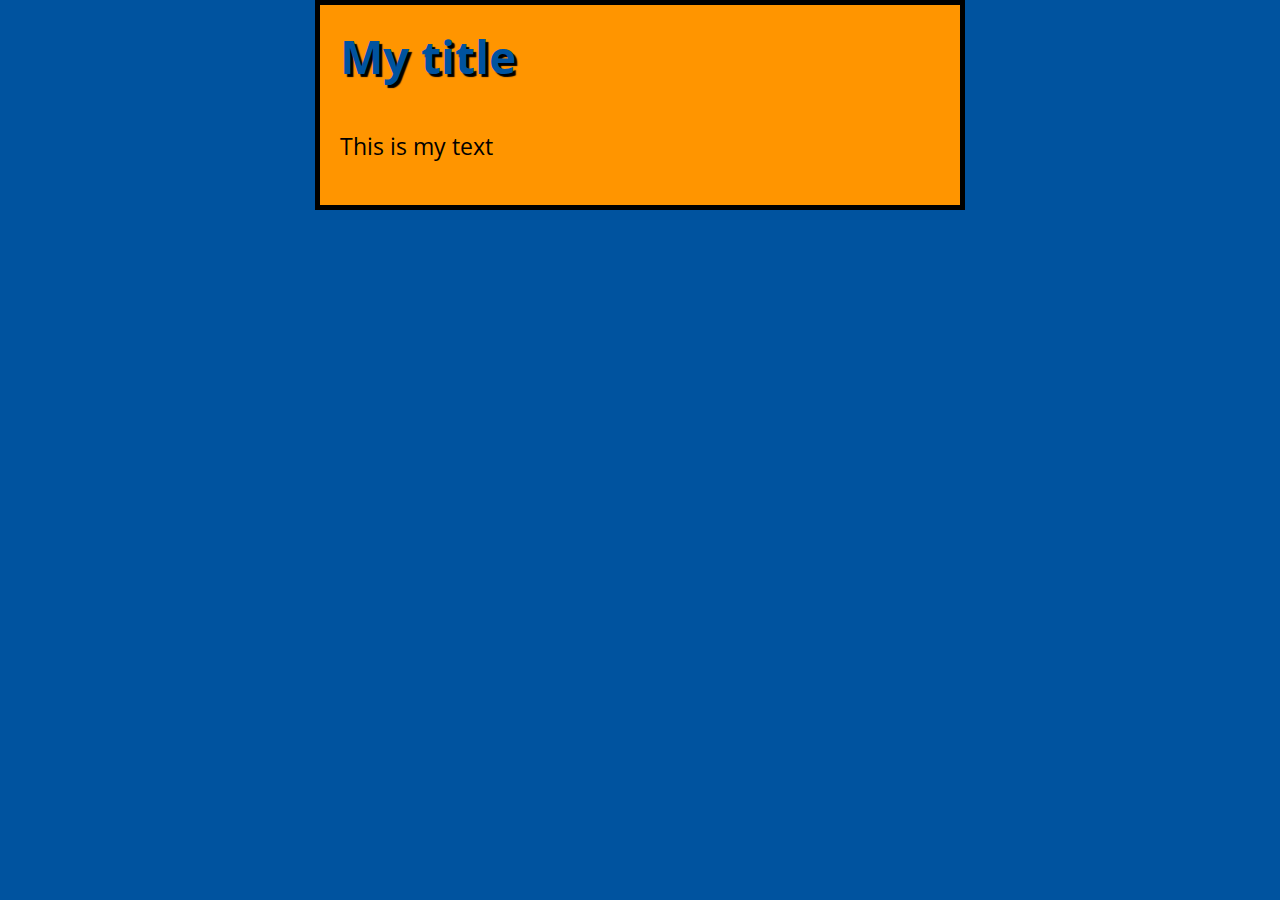
<file: 00_Basic_HTML/index.html>
<!DOCTYPE html>
<html lang="en">
    <head>
        <meta charset="utf-8">
        <link href="https://fonts.googleapis.com/css?family=Open+Sans" rel="stylesheet">
        <link href="styles/style.css" rel="stylesheet">
        <title>This is my first site</title>
    </head>
    <body>
        <h1>My title</h1>
        <p>
            This is my text
        </p>

    </body>

</html>
</file>
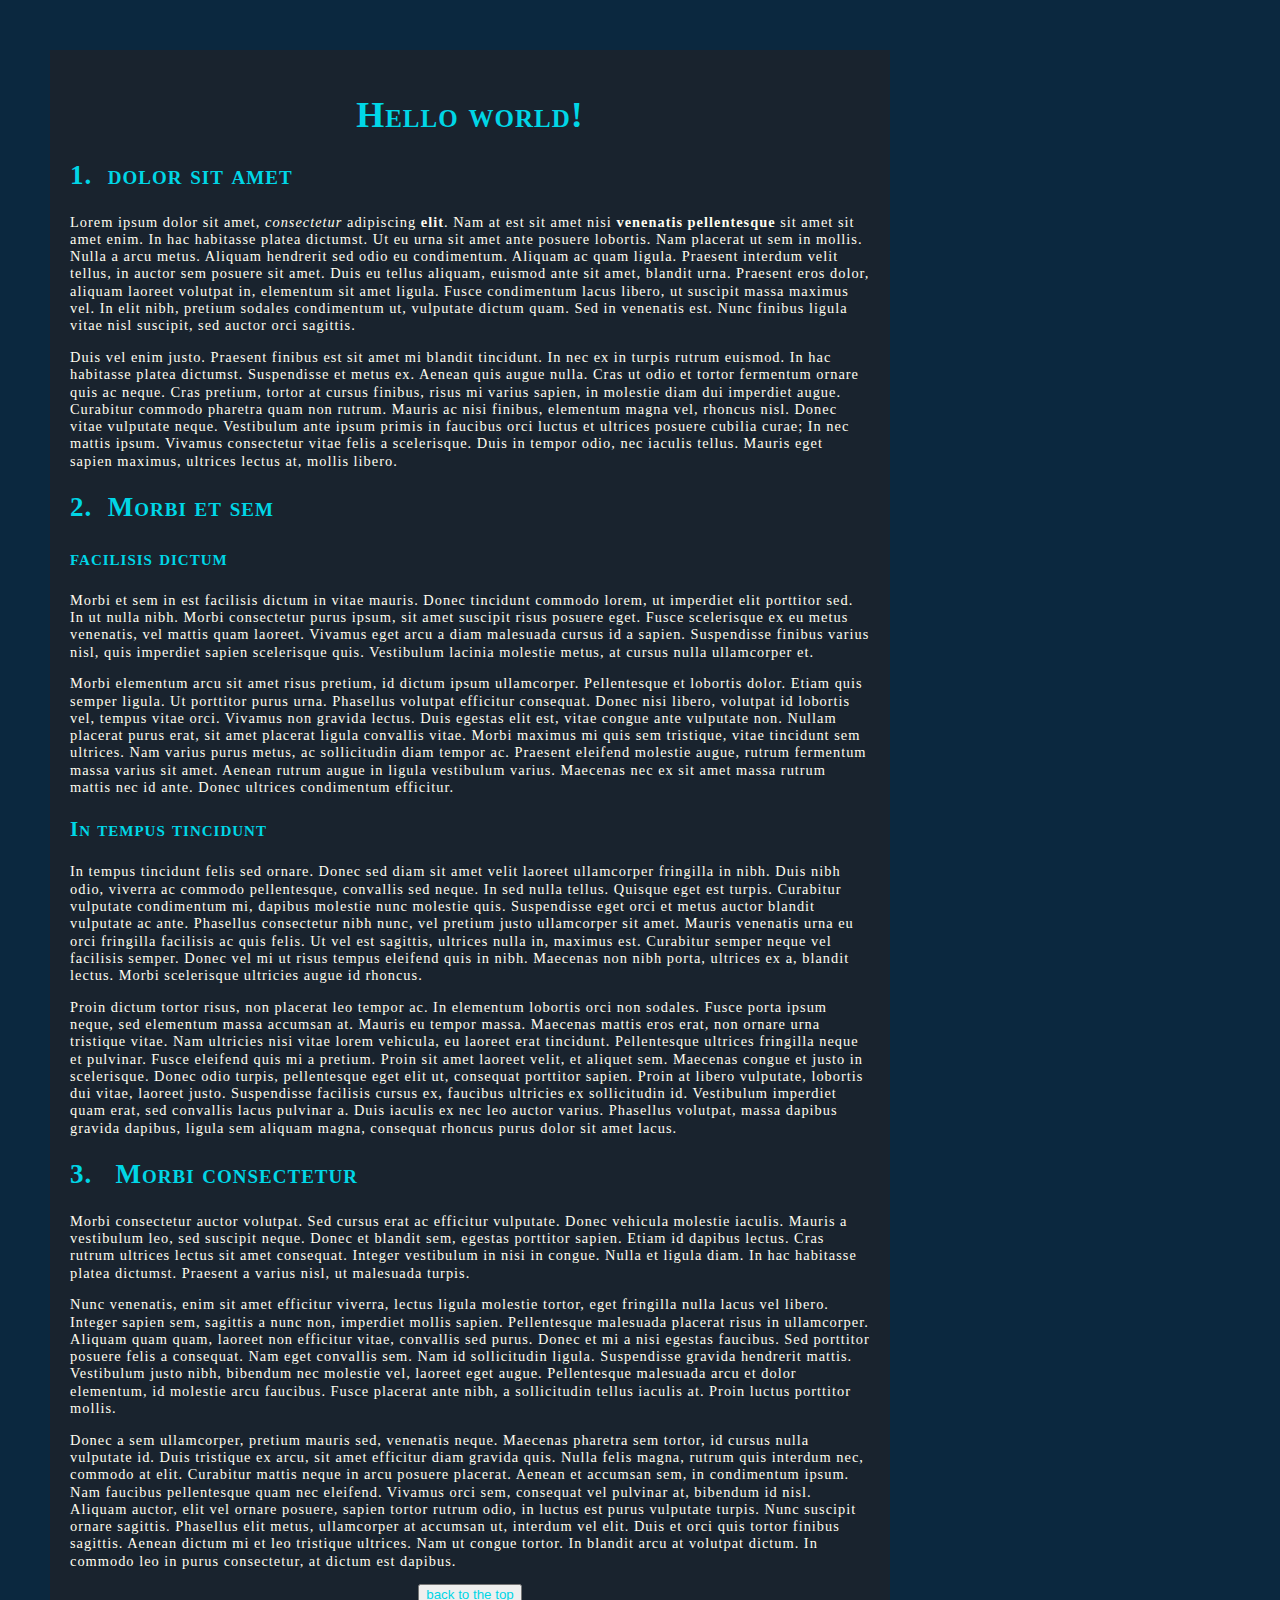
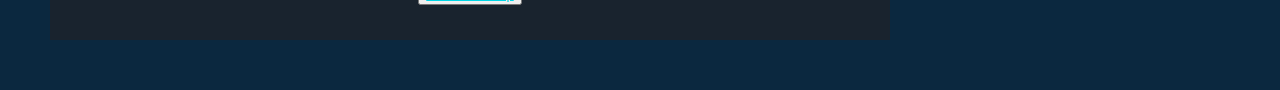
<file: 01_myFirstTest/index.html>
<!DOCTYPE html>

<html lang="en">
    <head>
        <meta charset="utf-8">
        <title>my small project</title>
        
        <link href="styles/style.css" rel="stylesheet">
    </head>
    <body id="body">
        <h1>Lorem ipsum</h1>
        <h2>dolor sit amet</h2>
        <p>
            Lorem ipsum dolor sit amet, <em>consectetur</em> adipiscing <b>elit</b>. Nam at est sit amet nisi <b>venenatis pellentesque</b> sit amet sit amet enim. In hac habitasse platea dictumst. Ut eu urna sit amet ante posuere lobortis. Nam placerat ut sem in mollis. Nulla a arcu metus. Aliquam hendrerit sed odio eu condimentum. Aliquam ac quam ligula. Praesent interdum velit tellus, in auctor sem posuere sit amet. Duis eu tellus aliquam, euismod ante sit amet, blandit urna. Praesent eros dolor, aliquam laoreet volutpat in, elementum sit amet ligula. Fusce condimentum lacus libero, ut suscipit massa maximus vel. In elit nibh, pretium sodales condimentum ut, vulputate dictum quam. Sed in venenatis est. Nunc finibus ligula vitae nisl suscipit, sed auctor orci sagittis.
        </p>


        <p>
            Duis vel enim justo. Praesent finibus est sit amet mi blandit tincidunt. In nec ex in turpis rutrum euismod. In hac habitasse platea dictumst. Suspendisse et metus ex. Aenean quis augue nulla. Cras ut odio et tortor fermentum ornare quis ac neque. Cras pretium, tortor at cursus finibus, risus mi varius sapien, in molestie diam dui imperdiet augue. Curabitur commodo pharetra quam non rutrum. Mauris ac nisi finibus, elementum magna vel, rhoncus nisl. Donec vitae vulputate neque. Vestibulum ante ipsum primis in faucibus orci luctus et ultrices posuere cubilia curae; In nec mattis ipsum. Vivamus consectetur vitae felis a scelerisque. Duis in tempor odio, nec iaculis tellus. Mauris eget sapien maximus, ultrices lectus at, mollis libero.
        </p>

        <h2>Morbi et sem</h2>
        <h3>facilisis dictum</h3>
        <p>
            Morbi et sem in est facilisis dictum in vitae mauris. Donec tincidunt commodo lorem, ut imperdiet elit porttitor sed. In ut nulla nibh. Morbi consectetur purus ipsum, sit amet suscipit risus posuere eget. Fusce scelerisque ex eu metus venenatis, vel mattis quam laoreet. Vivamus eget arcu a diam malesuada cursus id a sapien. Suspendisse finibus varius nisl, quis imperdiet sapien scelerisque quis. Vestibulum lacinia molestie metus, at cursus nulla ullamcorper et.
        </p>

        <p>
            Morbi elementum arcu sit amet risus pretium, id dictum ipsum ullamcorper. Pellentesque et lobortis dolor. Etiam quis semper ligula. Ut porttitor purus urna. Phasellus volutpat efficitur consequat. Donec nisi libero, volutpat id lobortis vel, tempus vitae orci. Vivamus non gravida lectus. Duis egestas elit est, vitae congue ante vulputate non. Nullam placerat purus erat, sit amet placerat ligula convallis vitae. Morbi maximus mi quis sem tristique, vitae tincidunt sem ultrices. Nam varius purus metus, ac sollicitudin diam tempor ac. Praesent eleifend molestie augue, rutrum fermentum massa varius sit amet. Aenean rutrum augue in ligula vestibulum varius. Maecenas nec ex sit amet massa rutrum mattis nec id ante. Donec ultrices condimentum efficitur.
        </p>
        <h3>In tempus tincidunt</h3>
        <p>
            In tempus tincidunt felis sed ornare. Donec sed diam sit amet velit laoreet ullamcorper fringilla in nibh. Duis nibh odio, viverra ac commodo pellentesque, convallis sed neque. In sed nulla tellus. Quisque eget est turpis. Curabitur vulputate condimentum mi, dapibus molestie nunc molestie quis. Suspendisse eget orci et metus auctor blandit vulputate ac ante. Phasellus consectetur nibh nunc, vel pretium justo ullamcorper sit amet. Mauris venenatis urna eu orci fringilla facilisis ac quis felis. Ut vel est sagittis, ultrices nulla in, maximus est. Curabitur semper neque vel facilisis semper. Donec vel mi ut risus tempus eleifend quis in nibh. Maecenas non nibh porta, ultrices ex a, blandit lectus. Morbi scelerisque ultricies augue id rhoncus.
        </p>

        <p>
            Proin dictum tortor risus, non placerat leo tempor ac. In elementum lobortis orci non sodales. Fusce porta ipsum neque, sed elementum massa accumsan at. Mauris eu tempor massa. Maecenas mattis eros erat, non ornare urna tristique vitae. Nam ultricies nisi vitae lorem vehicula, eu laoreet erat tincidunt. Pellentesque ultrices fringilla neque et pulvinar. Fusce eleifend quis mi a pretium. Proin sit amet laoreet velit, et aliquet sem. Maecenas congue et justo in scelerisque. Donec odio turpis, pellentesque eget elit ut, consequat porttitor sapien. Proin at libero vulputate, lobortis dui vitae, laoreet justo. Suspendisse facilisis cursus ex, faucibus ultricies ex sollicitudin id. Vestibulum imperdiet quam erat, sed convallis lacus pulvinar a. Duis iaculis ex nec leo auctor varius. Phasellus volutpat, massa dapibus gravida dapibus, ligula sem aliquam magna, consequat rhoncus purus dolor sit amet lacus.
        </p>

        <h2> Morbi consectetur</h2>
        <p>
            Morbi consectetur auctor volutpat. Sed cursus erat ac efficitur vulputate. Donec vehicula molestie iaculis. Mauris a vestibulum leo, sed suscipit neque. Donec et blandit sem, egestas porttitor sapien. Etiam id dapibus lectus. Cras rutrum ultrices lectus sit amet consequat. Integer vestibulum in nisi in congue. Nulla et ligula diam. In hac habitasse platea dictumst. Praesent a varius nisl, ut malesuada turpis.
        </p>

        <p>
            Nunc venenatis, enim sit amet efficitur viverra, lectus ligula molestie tortor, eget fringilla nulla lacus vel libero. Integer sapien sem, sagittis a nunc non, imperdiet mollis sapien. Pellentesque malesuada placerat risus in ullamcorper. Aliquam quam quam, laoreet non efficitur vitae, convallis sed purus. Donec et mi a nisi egestas faucibus. Sed porttitor posuere felis a consequat. Nam eget convallis sem. Nam id sollicitudin ligula. Suspendisse gravida hendrerit mattis. Vestibulum justo nibh, bibendum nec molestie vel, laoreet eget augue. Pellentesque malesuada arcu et dolor elementum, id molestie arcu faucibus. Fusce placerat ante nibh, a sollicitudin tellus iaculis at. Proin luctus porttitor mollis.
        </p>

        <p>
            Donec a sem ullamcorper, pretium mauris sed, venenatis neque. Maecenas pharetra sem tortor, id cursus nulla vulputate id. Duis tristique ex arcu, sit amet efficitur diam gravida quis. Nulla felis magna, rutrum quis interdum nec, commodo at elit. Curabitur mattis neque in arcu posuere placerat. Aenean et accumsan sem, in condimentum ipsum. Nam faucibus pellentesque quam nec eleifend. Vivamus orci sem, consequat vel pulvinar at, bibendum id nisl. Aliquam auctor, elit vel ornare posuere, sapien tortor rutrum odio, in luctus est purus vulputate turpis. Nunc suscipit ornare sagittis. Phasellus elit metus, ullamcorper at accumsan ut, interdum vel elit. Duis et orci quis tortor finibus sagittis. Aenean dictum mi et leo tristique ultrices. Nam ut congue tortor. In blandit arcu at volutpat dictum. In commodo leo in purus consectetur, at dictum est dapibus.
        </p>

        <p style="text-align: center;">
            <button><a href=#body>back to the top</a></button>
            
        </p>
        
    </body>
</html>

<script src="scripts/main.js"></script>
</file>
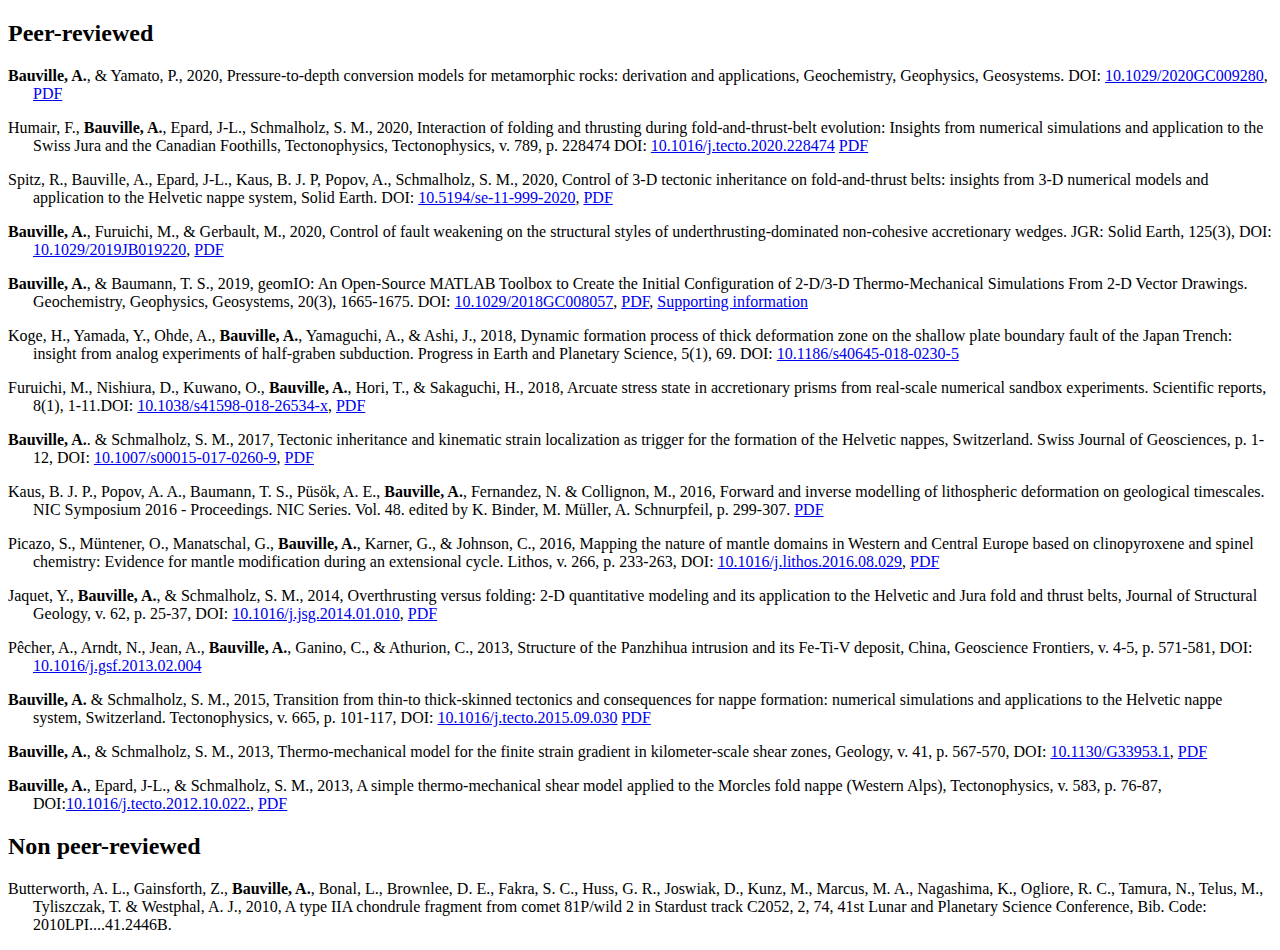
<file: 02_Publication_list/index.html>
<!DOCTYPE html>

<html lang="en">
<head>
    <meta charset="utf-8">
    <title>
        publications
    </title>

    <style>
        .cite_publication {
            text-indent: -25px;
            margin-left: 25px
        }
    </style>

</head>

<body>
    
    <h2>
        Peer-reviewed
    </h2>
    <p class="cite_publication">
        <strong>Bauville, A.</strong>, & Yamato, P., 2020, Pressure-to-depth conversion models for
        metamorphic rocks: derivation and applications, Geochemistry, Geophysics, Geosystems. DOI: <a href="https://doi.org/10.1029/2020GC009280">10.1029/2020GC009280</a>, <a href="https://www.researchgate.net/profile/Arthur-Bauville/publication/348688305_Pressure-to-Depth_Conversion_Models_for_Metamorphic_Rocks_Derivation_and_Applications/links/600faf90299bf14088c091d8/Pressure-to-Depth-Conversion-Models-for-Metamorphic-Rocks-Derivation-and-Applications.pdf">PDF</a>
    </p>
    
    <p class="cite_publication">
        Humair, F., <strong>Bauville, A.</strong>, Epard, J-L., Schmalholz, S. M., 2020, Interaction of folding and thrusting during fold-and-thrust-belt evolution: Insights from numerical simulations and application to the Swiss Jura and the Canadian Foothills, Tectonophysics, Tectonophysics, v. 789, p. 228474 DOI: <a href="https://doi.org/10.1016/j.tecto.2020.228474">10.1016/j.tecto.2020.228474</a> <a href="https://www.researchgate.net/profile/Jean-Luc-Epard/publication/341240409_Interaction_of_folding_and_thrusting_during_fold-and-thrust-belt_evolution_Insights_from_numerical_simulations_and_application_to_the_Swiss_Jura_and_Canadian_Foothills/links/5eb8e28ca6fdcc1f1dcffd72/Interaction-of-folding-and-thrusting-during-fold-and-thrust-belt-evolution-Insights-from-numerical-simulations-and-application-to-the-Swiss-Jura-and-Canadian-Foothills.pdf">PDF</a>
    </p>
    
    <p class="cite_publication">
        Spitz, R., Bauville, A., Epard, J-L., Kaus, B. J. P, Popov, A., Schmalholz, S. M., 2020, Control of 3-D tectonic inheritance on fold-and-thrust belts: insights from 3-D numerical models and application to the Helvetic nappe system, Solid Earth. DOI: <a href="https://doi.org/10.5194/se-11-999-2020">10.5194/se-11-999-2020</a>, <a href="https://www.researchgate.net/publication/342252532_Control_of_3-D_tectonic_inheritance_on_fold-and-thrust_belts_insights_from_3-D_numerical_models_and_application_to_the_Helvetic_nappe_system/fulltext/5eeac0ae299bf1faac5e9fc6/Control-of-3-D-tectonic-inheritance-on-fold-and-thrust-belts-insights-from-3-D-numerical-models-and-application-to-the-Helvetic-nappe-system.pdf">PDF</a>
    </p>

    <p class="cite_publication">
        <strong>Bauville, A.</strong>, Furuichi, M., & Gerbault, M., 2020, Control of fault weakening on the structural
        styles of underthrusting-dominated non-cohesive accretionary wedges. JGR: Solid Earth,
        125(3), DOI: <a href="https://doi.org/10.1029/2019JB019220">10.1029/2019JB019220</a>, <a href="https://www.researchgate.net/profile/Arthur-Bauville/publication/339624541_Control_of_Fault_Weakening_on_the_Structural_Styles_of_Underthrusting-Dominated_Non-Cohesive_Accretionary_Wedges/links/5eba2bd7299bf1287f7fce89/Control-of-Fault-Weakening-on-the-Structural-Styles-of-Underthrusting-Dominated-Non-Cohesive-Accretionary-Wedges.pdf">PDF</a>
    </p>
    <p class="cite_publication">
        <strong>Bauville, A.</strong>, & Baumann, T. S., 2019, geomIO: An Open-Source MATLAB Toolbox to Create
        the Initial Configuration of 2-D/3-D Thermo-Mechanical Simulations From 2-D Vector Drawings. Geochemistry, Geophysics, Geosystems, 20(3), 1665-1675. DOI: <a href="https://doi.org/10.1029/2018GC008057">10.1029/2018GC008057</a>, <a href="https://www.researchgate.net/profile/Tobias-Baumann-4/publication/330763500_geomIO_an_open-source_MATLAB_toolbox_to_create_the_initial_configuration_of_2D3D_thermo-mechanical_simulations_from_2D_vector_drawings/links/5c6e6212a6fdcc404ec2123f/geomIO-an-open-source-MATLAB-toolbox-to-create-the-initial-configuration-of-2D-3D-thermo-mechanical-simulations-from-2D-vector-drawings.pdf">PDF</a>, <a href="https://www.researchgate.net/profile/Arthur-Bauville/publication/331247987_Supporting_Information_for_geomIO_an_open-source_1_MATLAB_toolbox_to_create_the_initial_configuration_of_2D3D_thermo-mechanical_simulations_from_2D_3_vector_drawings/links/5ec49921299bf1c09acbef20/Supporting-Information-for-geomIO-an-open-source-1-MATLAB-toolbox-to-create-the-initial-configuration-of-2D-3D-thermo-mechanical-simulations-from-2D-3-vector-drawings.pdf">Supporting information</a>
    </p>
    <p class="cite_publication">
        Koge, H., Yamada, Y., Ohde, A., <strong>Bauville, A.</strong>, Yamaguchi, A., & Ashi, J., 2018, Dynamic formation process of thick deformation zone on the shallow plate boundary fault of the Japan Trench: insight from analog experiments of half-graben subduction. Progress in Earth and Planetary Science, 5(1), 69. DOI: <a href="https://doi.org/10.1186/s40645-018-0230-5">10.1186/s40645-018-0230-5</a>
    
        
    </p>
    <p class="cite_publication">
        Furuichi, M., Nishiura, D., Kuwano, O., <strong>Bauville, A.</strong>, Hori, T., & Sakaguchi, H., 2018, Arcuate stress state in accretionary prisms from real-scale numerical sandbox experiments. Scientific reports, 8(1), 1-11.DOI:  <a href="https://doi.org/10.1038/s41598-018-26534-x">10.1038/s41598-018-26534-x</a>, <a href="https://www.researchgate.net/journal/Scientific-Reports-2045-2322/publication/325652621_Arcuate_stress_state_in_accretionary_prisms_from_real-scale_numerical_sandbox_experiments/links/5fb53fe34585154a5febcaa6/Arcuate-stress-state-in-accretionary-prisms-from-real-scale-numerical-sandbox-experiments.pdf">PDF</a>
    </p>
    <p class="cite_publication">
        <strong>Bauville, A.</strong>. & Schmalholz, S. M., 2017, Tectonic inheritance and kinematic strain localization
        as trigger for the formation of the Helvetic nappes, Switzerland. Swiss Journal of
        Geosciences, p. 1-12, DOI: <a href="https://doi.org/10.1007/s00015-017-0260-9">10.1007/s00015-017-0260-9</a>, <a href="https://www.researchgate.net/profile/Arthur-Bauville/publication/314173845_Tectonic_inheritance_and_kinematic_strain_localization_as_trigger_for_the_formation_of_the_Helvetic_nappes_Switzerland/links/5eba2c57299bf1287f7fce9e/Tectonic-inheritance-and-kinematic-strain-localization-as-trigger-for-the-formation-of-the-Helvetic-nappes-Switzerland.pdf">PDF</a>
    </p>

    <p class="cite_publication">
        Kaus, B. J. P., Popov, A. A., Baumann, T. S., Püsök, A. E., <strong>Bauville, A.</strong>, Fernandez, N. & Collignon, M., 2016, Forward and inverse modelling of lithospheric deformation on geological timescales. NIC Symposium 2016 - Proceedings. NIC Series. Vol. 48. edited by K. Binder, M. Müller, A. Schnurpfeil, p. 299-307. <a href="https://www.researchgate.net/profile/Marine-Collignon/publication/319164764_Forward_and_Inverse_Modelling_of_Lithospheric_Deformation_on_Geological_Timescales_Forward_and_Inverse_Modelling_of_Lithospheric_Deformation_on_Geological_Timescales/links/599690a60f7e9b91cb0e1679/Forward-and-Inverse-Modelling-of-Lithospheric-Deformation-on-Geological-Timescales-Forward-and-Inverse-Modelling-of-Lithospheric-Deformation-on-Geological-Timescales.pdf">PDF</a>
    </p>

    <p class="cite_publication">
        Picazo, S., Müntener, O., Manatschal, G., <strong>Bauville, A.</strong>, Karner, G., & Johnson, C., 2016, Mapping the nature of mantle domains in Western and Central Europe based on clinopyroxene and spinel chemistry: Evidence for mantle modification during an extensional cycle. Lithos, v. 266, p. 233-263, DOI: <a href="https://doi.org/10.1016/j.lithos.2016.08.029">10.1016/j.lithos.2016.08.029</a>, <a href="https://www.researchgate.net/profile/Suzanne-Picazo/publication/308722220_Mapping_the_nature_of_mantle_domains_in_Western_and_Central_Europe_based_on_clinopyroxene_and_spinel_chemistry_Evidence_for_mantle_modification_during_an_extensional_cycle/links/584039f308ae61f75dcedc35/Mapping-the-nature-of-mantle-domains-in-Western-and-Central-Europe-based-on-clinopyroxene-and-spinel-chemistry-Evidence-for-mantle-modification-during-an-extensional-cycle.pdf">PDF</a>
        
        
    </p>
    <p class="cite_publication">
        Jaquet, Y., <strong>Bauville, A.</strong>, & Schmalholz, S. M., 2014, Overthrusting versus folding: 2-D quantitative modeling and its application to the Helvetic and Jura fold and thrust belts, Journal of Structural Geology, v. 62, p. 25-37, DOI: <a href="https://doi.org/10.1016/j.jsg.2014.01.010">10.1016/j.jsg.2014.01.010</a>, <a href="https://www.researchgate.net/profile/Stefan-Schmalholz/publication/260011074_Viscous_overthrusting_versus_folding_2-D_quantitative_modeling_and_its_application_to_the_Helvetic_and_Jura_fold_and_thrust_belts/links/0f31752f49a5d23abf000000/Viscous-overthrusting-versus-folding-2-D-quantitative-modeling-and-its-application-to-the-Helvetic-and-Jura-fold-and-thrust-belts.pdf">PDF</a>
    </p>
    <p class="cite_publication">
        Pêcher, A., Arndt, N., Jean, A., <strong>Bauville, A.</strong>, Ganino, C., & Athurion, C., 2013, Structure of the Panzhihua intrusion and its Fe-Ti-V deposit, China, Geoscience Frontiers, v. 4-5, p. 571-581, DOI: <a href="https://doi.org/10.1016/j.gsf.2013.02.004">10.1016/j.gsf.2013.02.004</a>
    </p>
    <p class="cite_publication">
        <strong>Bauville, A.</strong> & Schmalholz, S. M., 2015, Transition from thin-to thick-skinned tectonics and
        consequences for nappe formation: numerical simulations and applications to the Helvetic nappe system, Switzerland. Tectonophysics, v. 665, p. 101-117, DOI: <a href="https://doi.org/10.1016/j.tecto.2015.09.030">10.1016/j.tecto.2015.09.030</a> <a href="https://www.researchgate.net/profile/Arthur-Bauville/publication/284002620_Transition_from_thin-_to_thick-skinned_tectonics_and_consequences_for_nappe_formation_Numerical_simulations_and_applications_to_the_Helvetic_nappe_system_Switzerland/links/5655ca7908aefe619b1bdfd7/Transition-from-thin-to-thick-skinned-tectonics-and-consequences-for-nappe-formation-Numerical-simulations-and-applications-to-the-Helvetic-nappe-system-Switzerland.pdf">PDF</a>
    </p>
    <p class="cite_publication">
        <strong>Bauville, A.</strong>, & Schmalholz, S. M., 2013, Thermo-mechanical model for the finite strain gradient
        in kilometer-scale shear zones, Geology, v. 41, p. 567-570, DOI: <a href="https://doi.org/10.1130/G33953.1">10.1130/G33953.1</a>, <a href=https://www.researchgate.net/profile/Arthur-Bauville/publication/258774793_Thermo-mechanical_model_for_the_finite_strain_gradient_in_kilometer-scale_shear_zones/links/00b4952f89b7f9760c000000/Thermo-mechanical-model-for-the-finite-strain-gradient-in-kilometer-scale-shear-zones.pdf>PDF</a>
    </p>
    <p class="cite_publication">
        <strong>Bauville, A.</strong>, Epard, J-L., & Schmalholz, S. M., 2013, A simple thermo-mechanical shear model
        applied to the Morcles fold nappe (Western Alps), Tectonophysics, v. 583, p. 76-87, DOI:<a href="https://doi.org/10.1016/j.tecto.2012.10.022.">10.1016/j.tecto.2012.10.022.</a>, <a href="https://www.researchgate.net/profile/Stefan-Schmalholz/publication/256860219_A_simple_thermo-mechanical_shear_model_applied_to_the_Morcles_fold_nappe_Western_Alps/links/0deec52602547d0d84000000/A-simple-thermo-mechanical-shear-model-applied-to-the-Morcles-fold-nappe-Western-Alps.pdf">PDF</a>
    </p>
    
    <h2>
        Non peer-reviewed
    </h2>
    
    <p class="cite_publication">
        Butterworth, A. L., Gainsforth, Z., <strong>Bauville, A.</strong>, Bonal, L., Brownlee, D. E., Fakra, S. C., Huss, G. R., Joswiak, D., Kunz, M., Marcus, M. A., Nagashima, K., Ogliore, R. C., Tamura, N., Telus, M., Tyliszczak, T. & Westphal, A. J., 2010, A type IIA chondrule fragment from comet 81P/wild 2 in Stardust track C2052, 2, 74, 41st Lunar and Planetary Science Conference, Bib. Code: 2010LPI....41.2446B.
    </p>

    
  

</body>

</html>
</file>
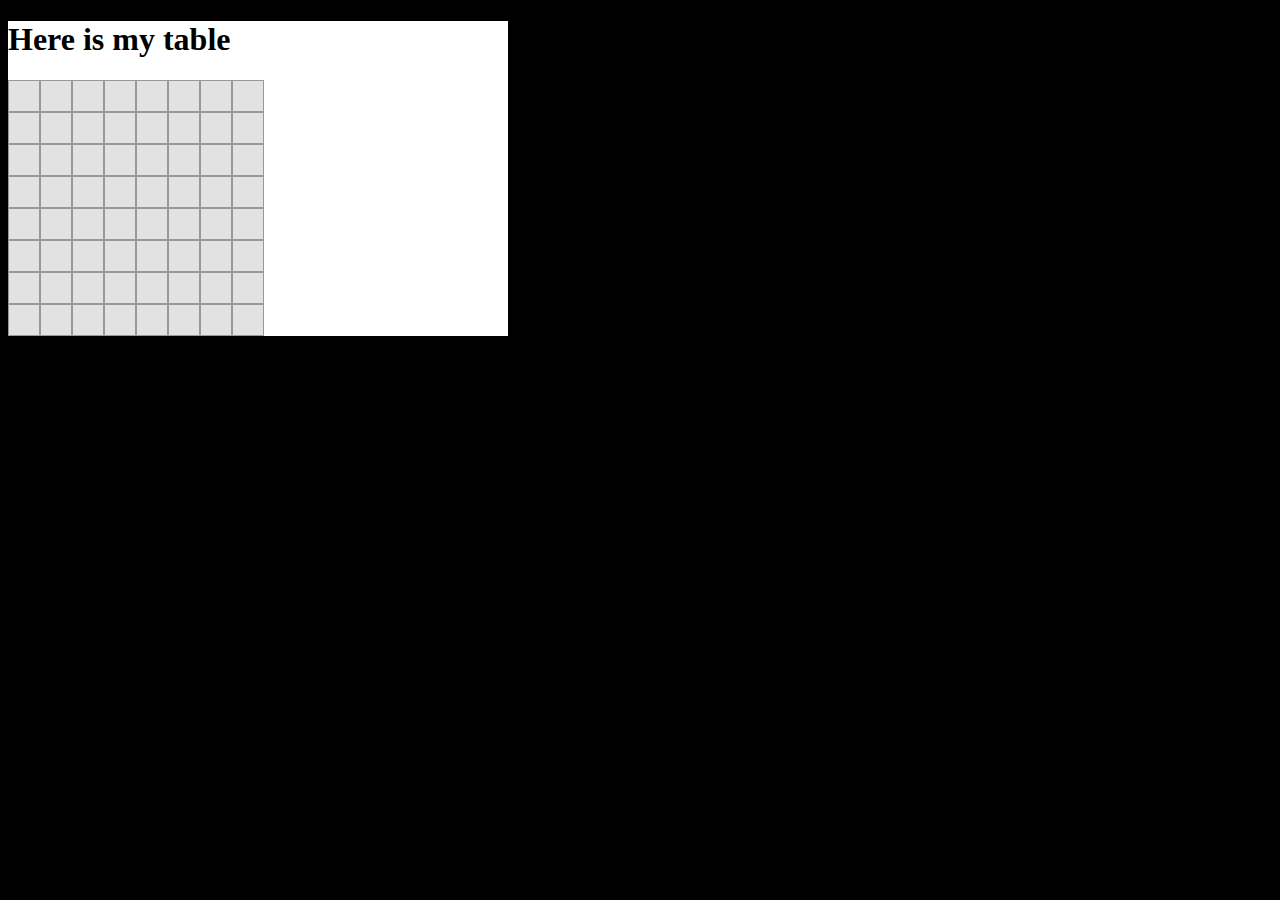
<file: 03_Clickable_table/index.html>
<!DOCTYPE html>

<html lang="en">

<!-- To do:
    - add sliders to change the table
    - press shift to trigger the eraser
-->

<head>
    <meta charset="utf-8">
    <title>CSS waves</title>
    <style>
        html {
            
            background-color: black;
        }
        body {
            width: 500px;
            /* height: 100px; */
            background-color: white;
        }
        .divTable{
            display: table;
            /* width: 200%; */
            /* width: 300px; */
            /* height: 100%; */
        }
        .divTableBody {
            display: table-row-group;
            /* width: 300px; */
        }
        .divTableRow {
            display: table-row;
            /* width: 300px; */
        } 
        .divTableCell {
            border: 1px solid #999999;
            display: table-cell;
            width: 20px;
            height: 20px;
            /* line-height: 38px; */
            padding: 5px;
            /* width: 50px; */
            /* height: 5px; */
            /* padding: 3px 10px; */
            cursor: pointer;


            -moz-user-select: -moz-none;
            -khtml-user-select: none;
            -webkit-user-select: none;
            -o-user-select: none;
            user-select: none;

        }
        .divTableCell:hover {
            border: solid yellow 2px;
            padding: 0px;
        }

        .unclicked {
            background-color: rgb(226, 226, 226);
        }

        .clicked {
            background-color: rgb(92, 92, 189);
        }

        .divTableCell:active {
            background-color: rgb(92, 189, 105);
        }

        .divTableCell:focus {
            background-color: rgb(171, 189, 92);
        }
    </style>
</head>

<body>
    <h1 id="begin"> Here is my table</h1>
    
</body>


<script>
    // Create a dynamic table
    let table = document.createElement("div");
    table.className = "divTable";
    let table_body = document.createElement("div");
    table_body.className = "divTableBody"; 

    let n_row = 8
    let n_col = 8
    
    for (let i_row=0; i_row<n_row; i_row++) {
        let table_row = document.createElement("div");
        table_row.className = "divTableBody";
        for (let i_col=0; i_col<n_col; i_col++) {
            let table_cell = document.createElement("div");
            table_cell.className = "divTableCell";
            table_row.appendChild(table_cell);
        }
        table_body.appendChild(table_row);
    }


    // mouse events
    var mouseDown = false;
    document.body.onmousedown = function() { 
        mouseDown=true;
    }
    document.body.onmouseup = function() {
        mouseDown=false;
    }

    // getting sure that mouseDown doesn't get tricked when the mouse leaves the window
    table.addEventListener("mouseenter", function () {
        mouseDown=false;
    }, false);
    table.addEventListener("mouseleave", function () {
        mouseDown=false;
    }, false);
    
    table.appendChild(table_body);
    document.body.appendChild(table);
    
    
    ;
    cells = document.getElementsByClassName("divTableCell");
    for (var i=0; i<cells.length; i++) {
        cells[i].classList.add("unclicked");
        cells[i].onmousedown = function() {set_cell_state(this, true, false);};
        cells[i].onmouseover = function() {set_cell_state(this, false, true);};
        // cells[i].onactivate = function() {set_cell_state(this, false, false);};
    }

    function set_cell_state(cell, is_switchable, use_mouseDown) {
        console.log("here")
        let mouse_check = mouseDown;
        if (use_mouseDown) {
            mouse_check = mouseDown;
        } else {
            mouse_check = true;
        }
        if (mouse_check) {
            if (cell.classList.contains("unclicked")) {
                    cell.classList.remove("unclicked");
                    cell.classList.add("clicked");
            } else {
                if (is_switchable) {
                    cell.classList.remove("clicked");
                    cell.classList.add("unclicked");
                }
            }
        }
    }

    


</script>

</html>
</file>
<file: 00_Basic_HTML/styles/style.css>
html {
    font-size: 23px;
    font-family: "Open Sans", sans-serif;
    background-color: #00539F;
}

body {
    width: 600px;
    margin: 0 auto;
    background-color: #FF9500;
    padding: 0 20px 20px 20px;
    border: 5px solid black;
}
h1 {
    margin: 0;
    padding: 20px 0;
    color: #00539F;
    text-shadow: 3px 3px 1px black;
}
</file>
<file: 01_myFirstTest/styles/style.css>
html {
    background-color: rgb(11, 40, 63);
}

body {
    max-width: 800px;
    margin: 50px 50px 50px 50px;
    padding: 20px;
    /* border: 5px solid ivory; */
    color: rgb(255, 253, 240);
    background-color: rgb(25, 35, 46);
    counter-reset: h2counter;
    letter-spacing: 1px;
    font-size: 18px;
}

a {
    color:rgb(0, 214, 230);
}

p {
    font-family: Georgia, 'Times New Roman', Times, serif;
    font-size: 80%;
    line-height: 120%;
}

h1, h2, h3, h4 {
    font-family: Futura;
    font-variant: small-caps;
    color: rgb(0, 214, 230);
}

h1 {
    counter-reset: h2counter;
    text-align: center;
    
}

h2:before {
    content: counter(h2counter) ".\0000a0\0000a0";
    counter-increment: h2counter;
}
</file>
